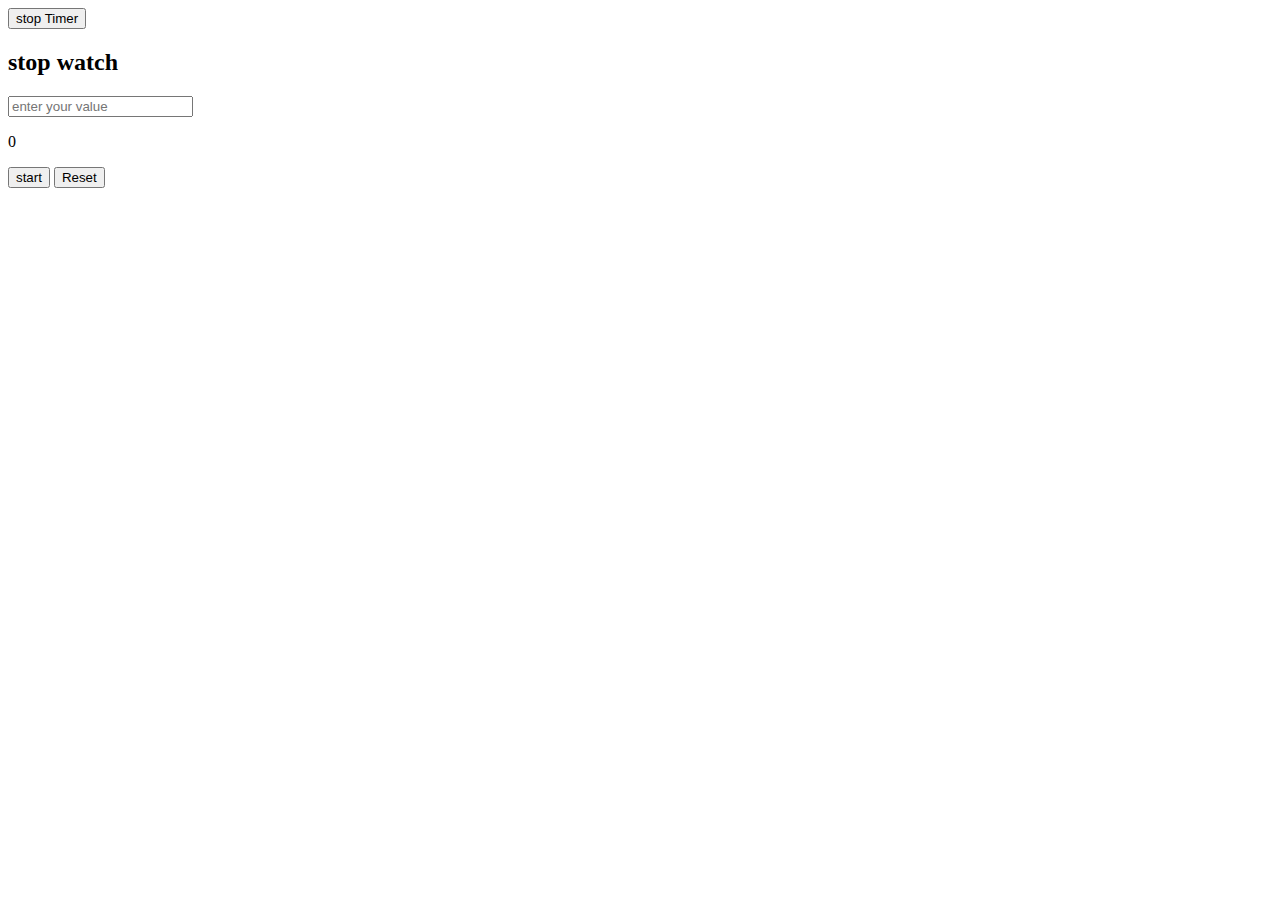
<file: javascript/clock/index.html>
<html lang="en">
<head>
    <meta charset="UTF-8">
    <meta name="viewport" content="width=device-width, initial-scale=1.0">
    <title>Timer</title>
</head>
<body>
    <div>
        <h1 id="time"></h1>
        <button id="stop-button"> stop Timer</button>
    </div>

    <div>
        <h2 id="watch"> stop watch</h2>
        <input type="text" id="watch-input" placeholder="enter your value">
        <p id="time-value">0</p>
        <button id="watch-button"> start </button>
        <button id="reset">Reset</button>
    </div>
    <script src="script.js"></script>
</body>
</html>
</file>
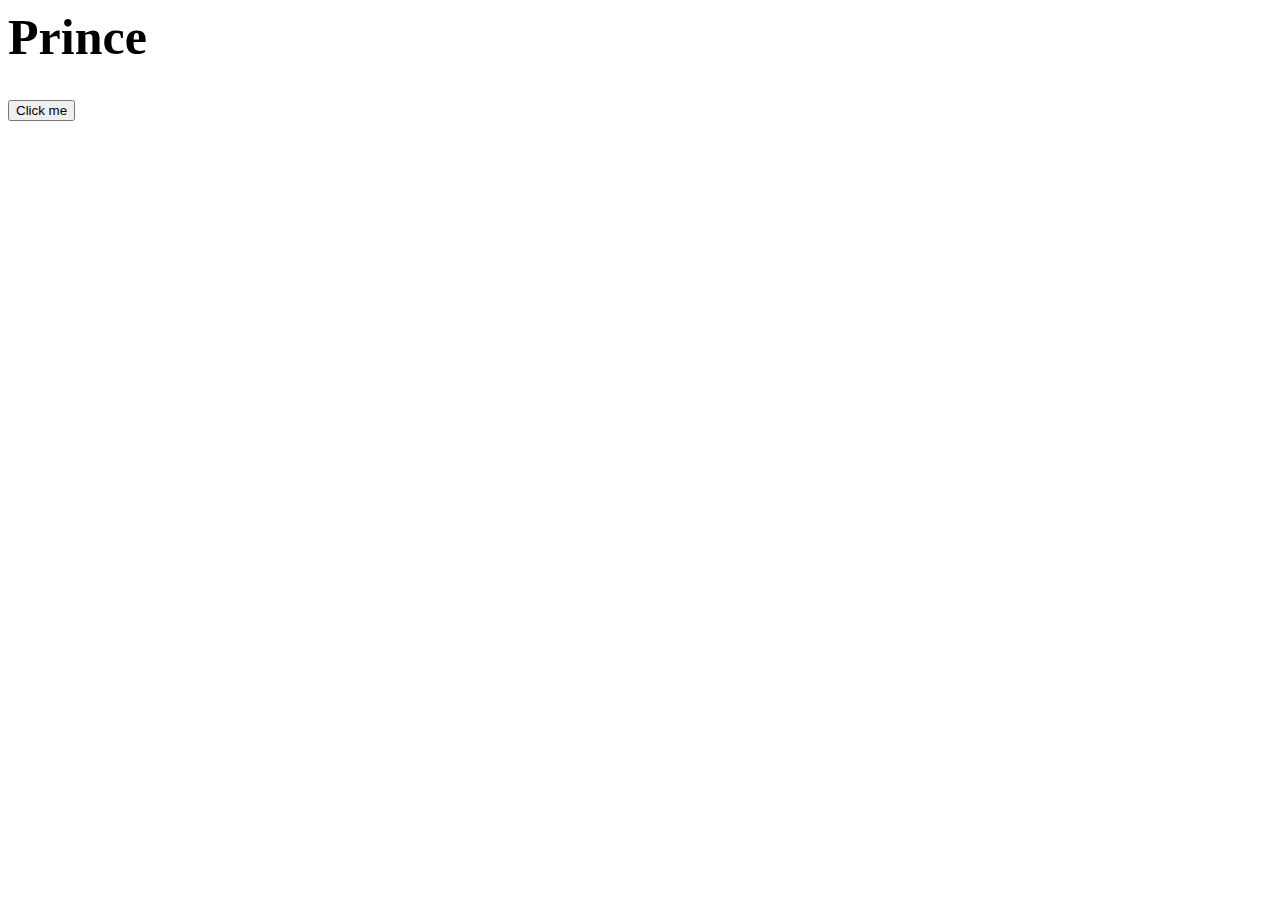
<file: javascript/Closure/index.html>
<html lang="en">
<head>
    <meta charset="UTF-8">
    <meta name="viewport" content="width=device-width, initial-scale=1.0">
    <title>Clousers</title>
</head>
<body>
    <h1 id="my-name" style="font-size: 50px;">Prince</h1>
    <button id="my-button">Click me</button>

    <script src="script.js"></script>
</body>
</html>
</file>
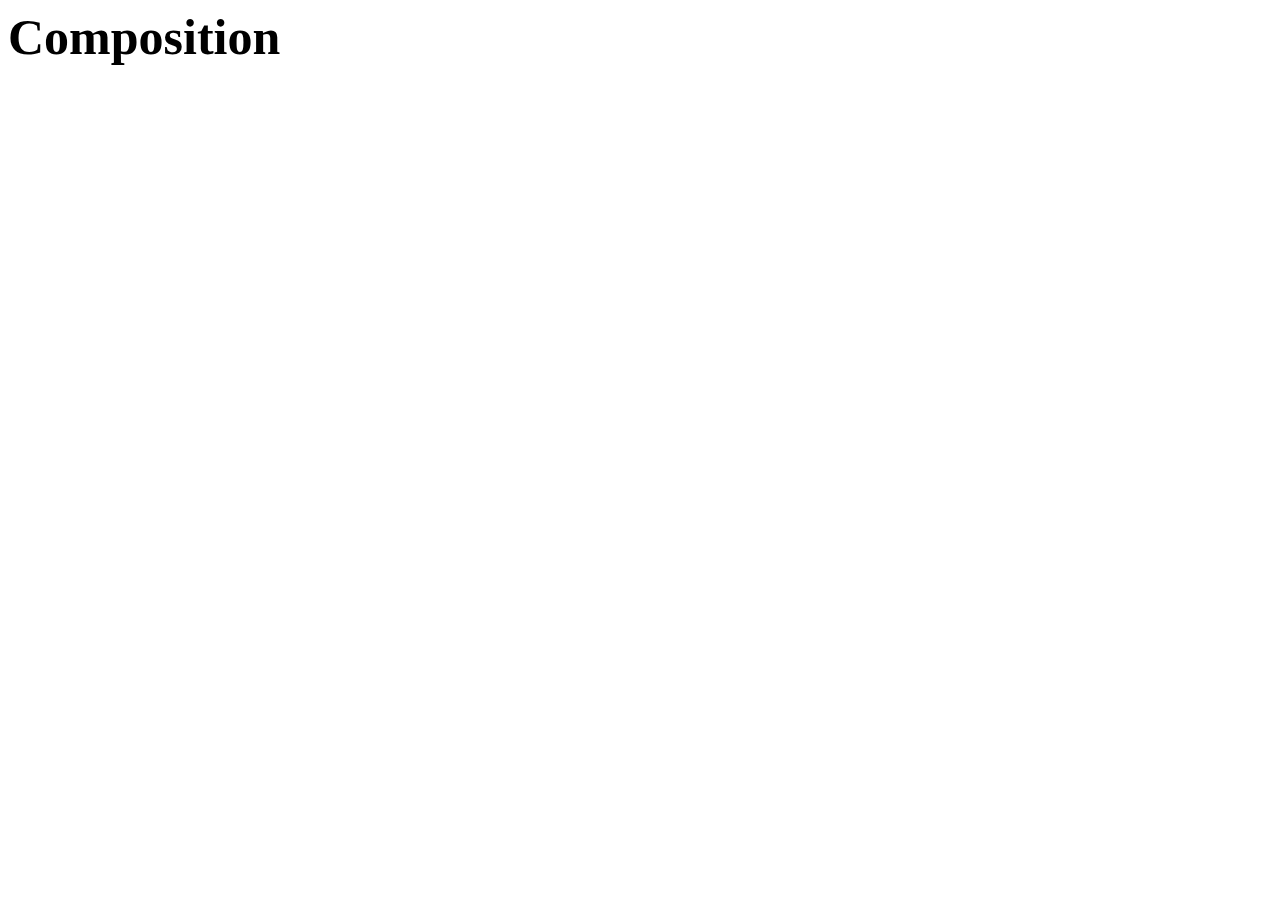
<file: javascript/Composition/index.html>
<html lang="en">
<head>
    <meta charset="UTF-8">
    <meta name="viewport" content="width=device-width, initial-scale=1.0">
    <title>Composition</title>
</head>
<body>
    <h1 id="my-name" style="font-size: 50px;">Composition</h1>

    <script src="script.js"></script>
</body>
</html>
</file>
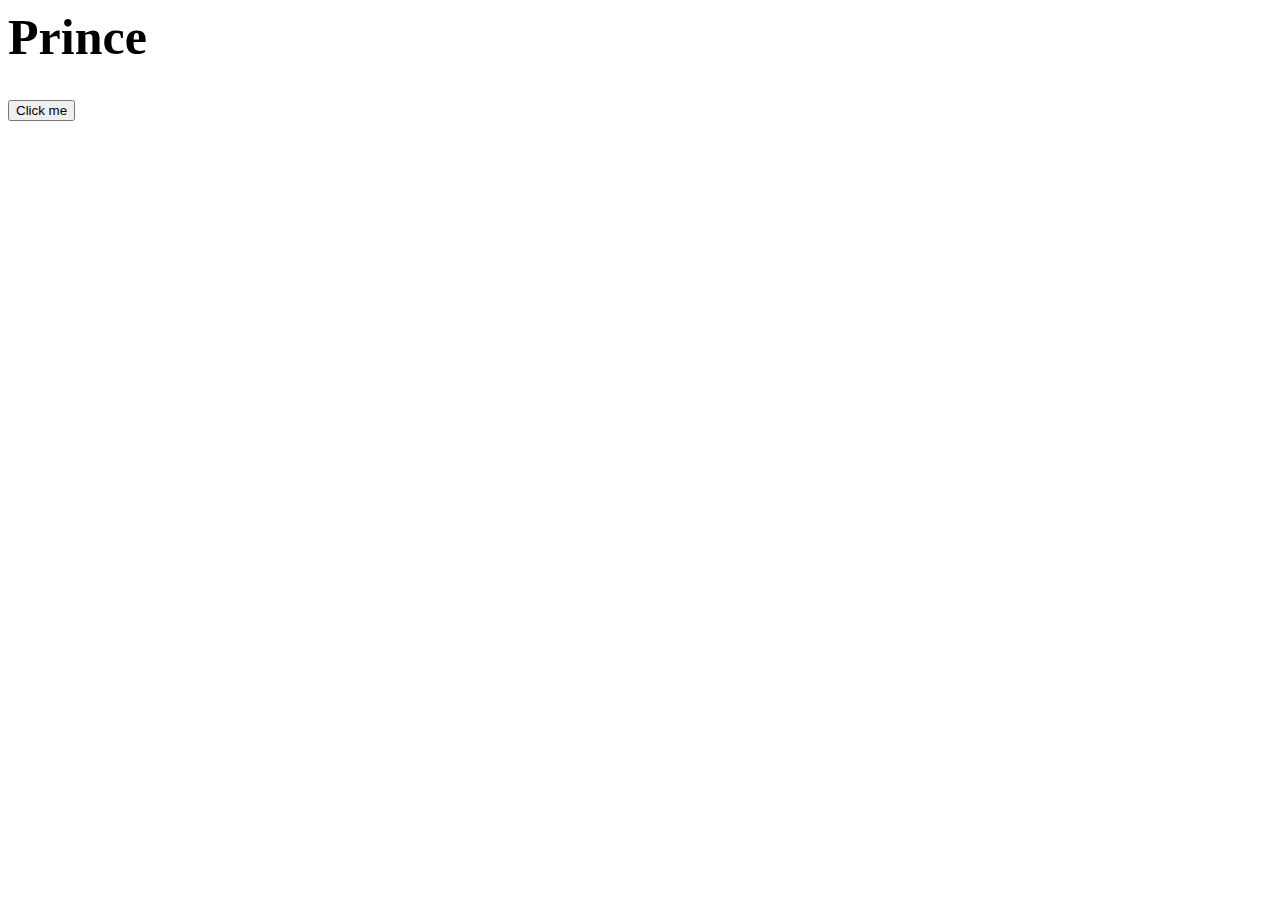
<file: javascript/curryinjavascript/index.html>
<html lang="en">
<head>
    <meta charset="UTF-8">
    <meta name="viewport" content="width=device-width, initial-scale=1.0">
    <title>Curry</title>
</head>
<body>
    <h1 id="my-name" style="font-size: 50px;">Prince</h1>
    <button id="my-button">Click me</button>

    <script src="script.js"></script>
</body>
</html>
</file>
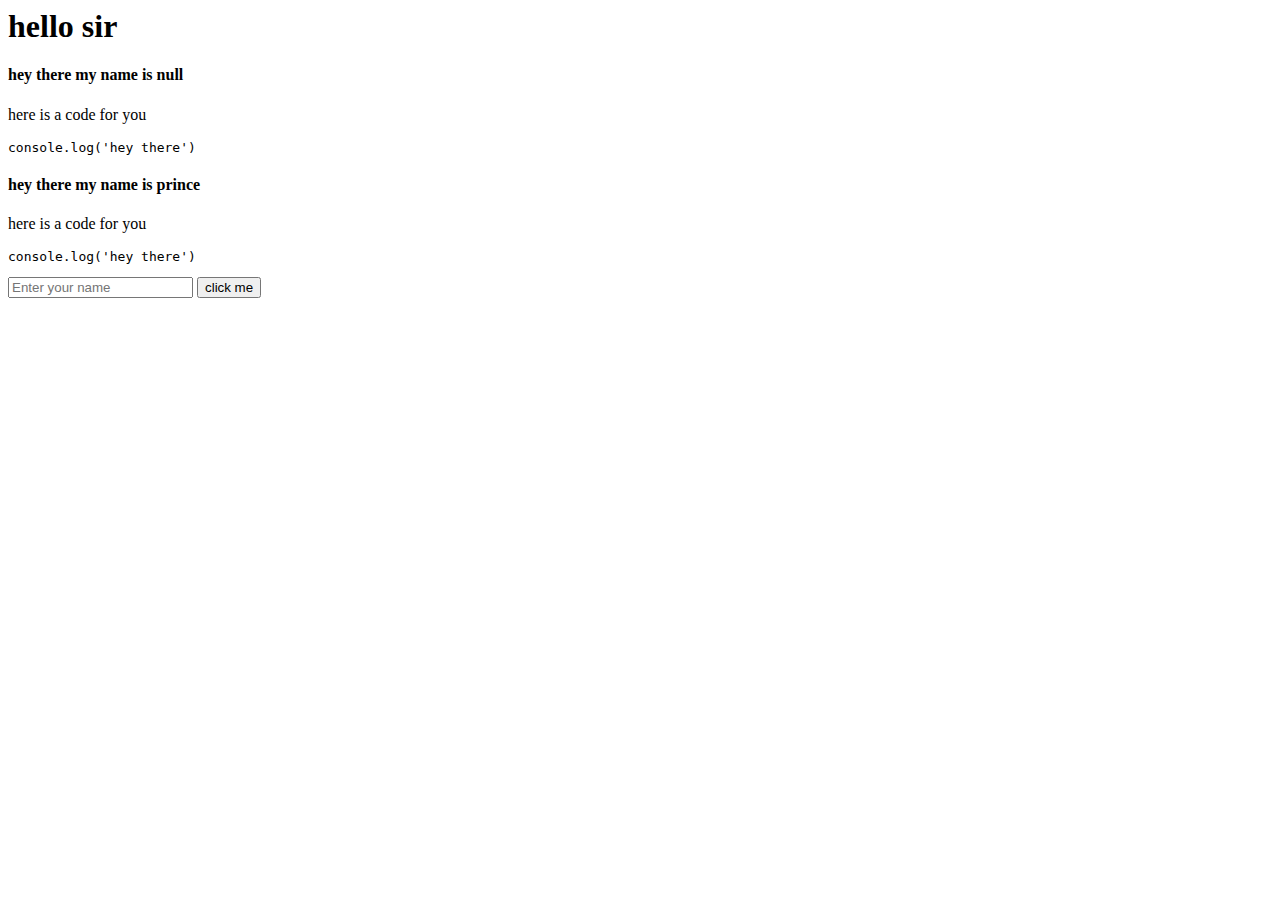
<file: javascript/Dom/index.html>
<html lang="en">
<head>
    <meta charset="UTF-8">
    <meta name="viewport" content="width=device-width, initial-scale=1.0">
    <title>Document</title>
    <style> .red_color {
                color: red;
            } 
    </style>
</head>
    
    <h1>hello sir</h1>
    <div class="block">
        <h4>hey there my name is <span id="username">prince</span> </h4>
        <p class="remove">here is a code for you</p>
        <pre><code>console.log('hey there')</code></pre>
    </div>
    <div class="remove">
        <h4>hey there my name is <span id="username">prince</span> </h4>
        <p class="remove">here is a code for you</p>
        <pre><code>console.log('hey there')</code></pre>
    </div>
    <div>
        <input type="text" id="input_username" placeholder="Enter your name">
        <button id="clickButton">click me</button>
    </div>
       

    <script src="script.js"></script>

<body>
    
</body>
</html>
</file>
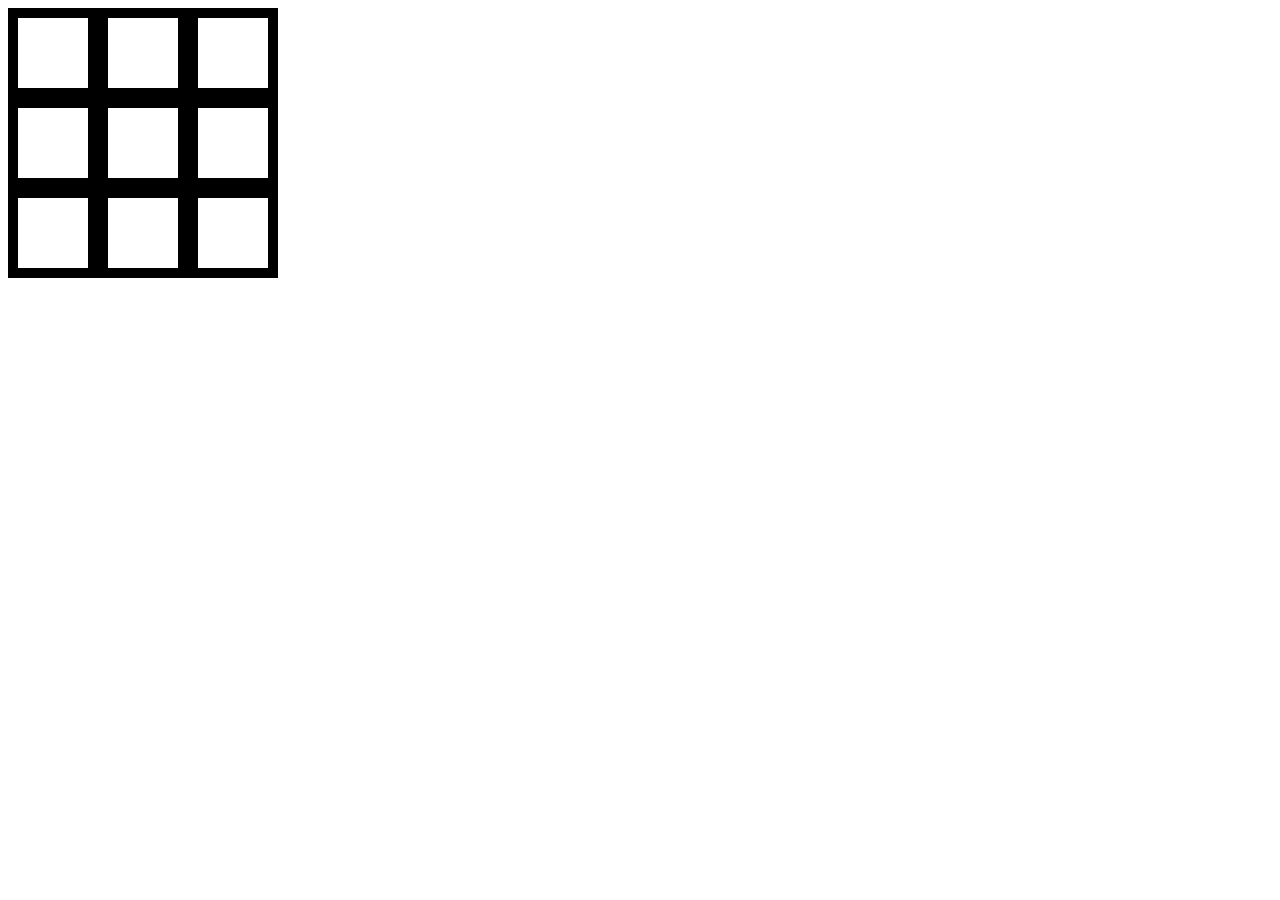
<file: javascript/tic tac toe game/index.html>
<html lang="en">
<head>
    <meta charset="UTF-8">
    <meta name="viewport" content="width=device-width, initial-scale=1.0">
    <title>Tic Tac Toe</title>
    <style src="style.css">
        body{
            font-family: 'Segoe UI', Tahoma, Geneva, Verdana, sans-serif'
        }
        
        .row {
            display: flex;
            }

        .col {
            height: 70px;
            width: 70px;
            border: 10px solid black;
            display: flex;
            justify-content: center;
            align-items: center;
            font-size: 30px;
            cursor: pointer;
            /* background-color: red; */
            }

    </style>
</head>
<body>
    <div class="container">
        <div class="grid">
            <div class="row">
                <div class="col" onclick="handleClick(this)" id="0"></div> <!-- this is reference of this element -->
                <div class="col" onclick="handleClick(this)" id="1"></div>
                <div class="col" onclick="handleClick(this)" id="2"></div>
            </div>
            <div class="row">
                <div class="col" onclick="handleClick(this)" id="3"></div>
                <div class="col" onclick="handleClick(this)" id="4"></div>
                <div class="col" onclick="handleClick(this)" id="5"></div>
            </div>
            <div class="row">
                <div class="col" onclick="handleClick(this)" id="6"></div>
                <div class="col" onclick="handleClick(this)" id="7"></div>
                <div class="col"onclick="handleClick(this)" id="8"></div>
            </div>
        </div>
    </div>
    <script src="script.js"></script>
</body>
</html>
</file>
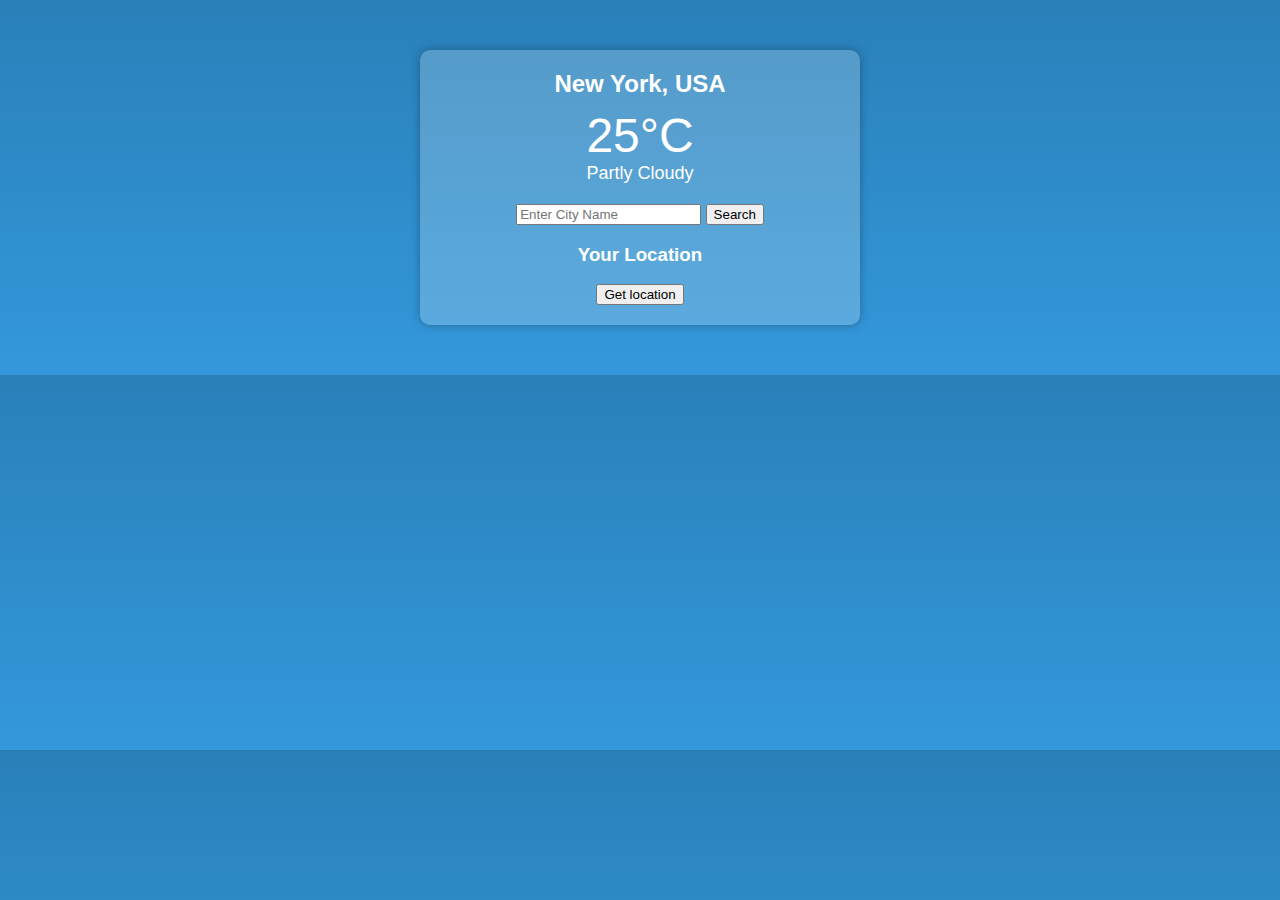
<file: javascript/weather-app/index.html>
<!-- <!DOCTYPE html>
<html lang="en">
<head>
    <meta charset="UTF-8">
    <meta name="viewport" content="width=device-width, initial-scale=1.0">
    <title>Document</title>
</head>
<body>
    <div>
        <input id="city-input" type="text" placeholder="Enter City Name">
        <button id="search-button">Search</button>
    </div>
    <div>
        <h3 id="city-name">Canada, Ontario - Toronto</h3>
        <h6 id="city-time">LocalTime</h6>
        <p id="city-temp">13°C</p>
    </div>
    <script src="script.js"></script>
</body>
</html> -->
<!DOCTYPE html>
<html lang="en">
<head>
    <meta charset="UTF-8">
    <meta name="viewport" content="width=device-width, initial-scale=1.0">
    <title>Fancy Weather App</title>
    <link rel="stylesheet" href="styles.css">
</head>
<body>
    <div class="weather-app">
        <div class="weather-info">
            <div class="location" id="city-name">New York, USA</div>
            <div class="temperature" id="city-temp">25°C</div>
            <div class="description" id="city-time">Partly Cloudy</div>
        </div>

        <div class="weather-icon">
            <input id="city-input" type="text" placeholder="Enter City Name">
            <button id="search-button">Search</button>
        </div>
        <div id="location-conatiner">
            <h3>Your Location</h3>
            <button id="get-location-button"> Get location </button>
        </div>

    </div>

    <script src="script.js"></script>
</body>
</html>
</file>
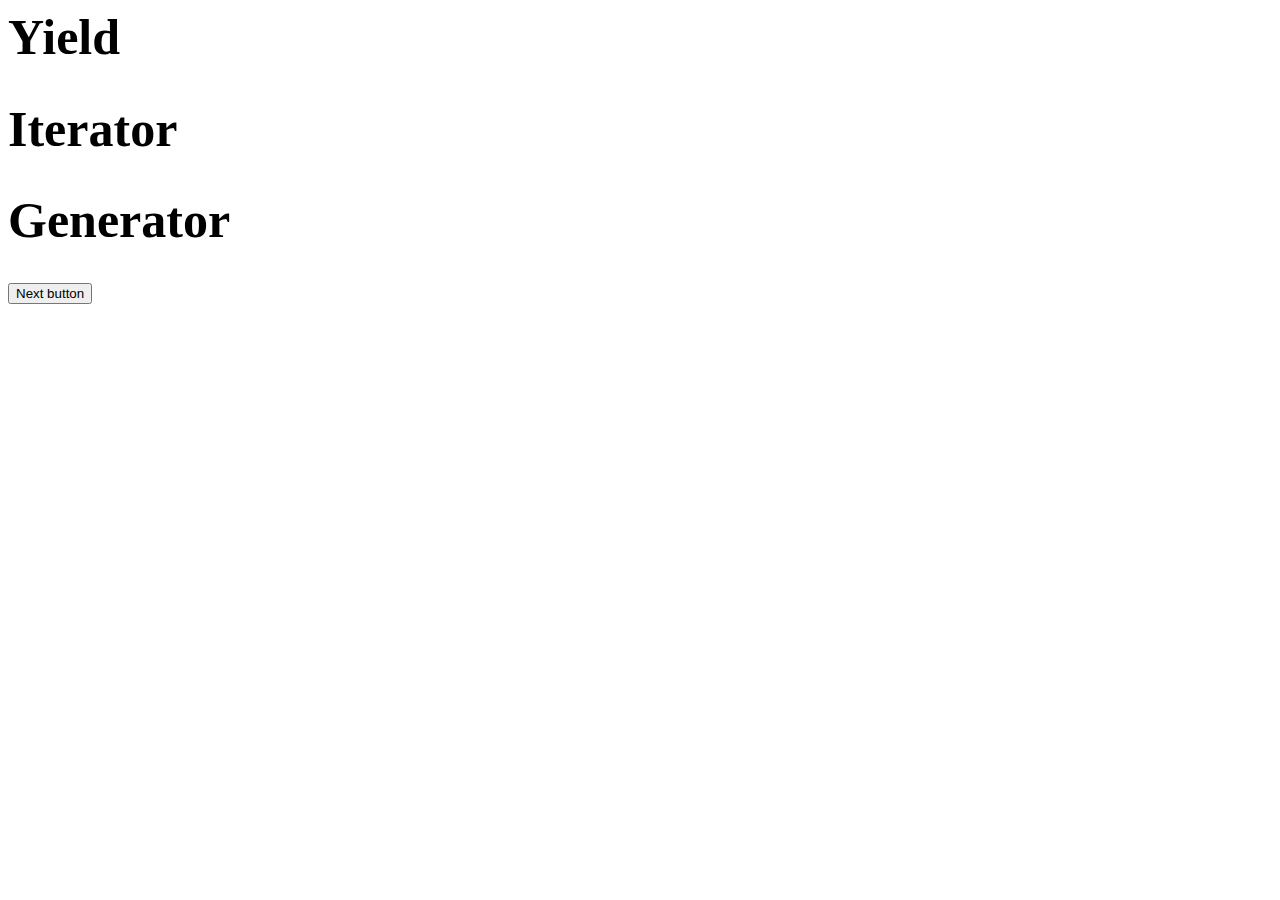
<file: javascript/yield/index.html>
<html lang="en">
<head>
    <meta charset="UTF-8">
    <meta name="viewport" content="width=device-width, initial-scale=1.0">
    <title>Yield</title>
</head>
<body>
    <h1 id="my-name" style="font-size: 50px;">Yield</h1>
    <h1 id="my-name" style="font-size: 50px;">Iterator</h1>
    <h1 id="my-name" style="font-size: 50px;">Generator</h1>
    <button id="next-button"> Next button</button>

    <script src="script.js"></script>
</body>
</html>
</file>
<file: javascript/weather-app/styles.css>
body {
  font-family: Arial, sans-serif;
  margin: 0;
  padding: 0;
  background-image: linear-gradient(to bottom, #2980b9, #3498db);
  color: #fff;
}

.weather-app {
  max-width: 400px;
  margin: 50px auto;
  background-color: rgba(255, 255, 255, 0.2);
  border-radius: 10px;
  padding: 20px;
  box-shadow: 0 0 10px rgba(0, 0, 0, 0.3);
}

.weather-info {
  text-align: center;
}

.location {
  font-size: 24px;
  font-weight: bold;
}

.temperature {
  font-size: 48px;
  margin-top: 10px;
}

.description {
  font-size: 18px;
  margin-bottom: 20px;
}

.weather-icon {
  text-align: center;
}

.weather-icon img {
  width: 100px;
}

.weather-forecast {
  text-align: center;
}

.forecast-item {
  font-size: 16px;
  margin-bottom: 10px;
}

#location-conatiner {
  text-align: center;
}
</file>
